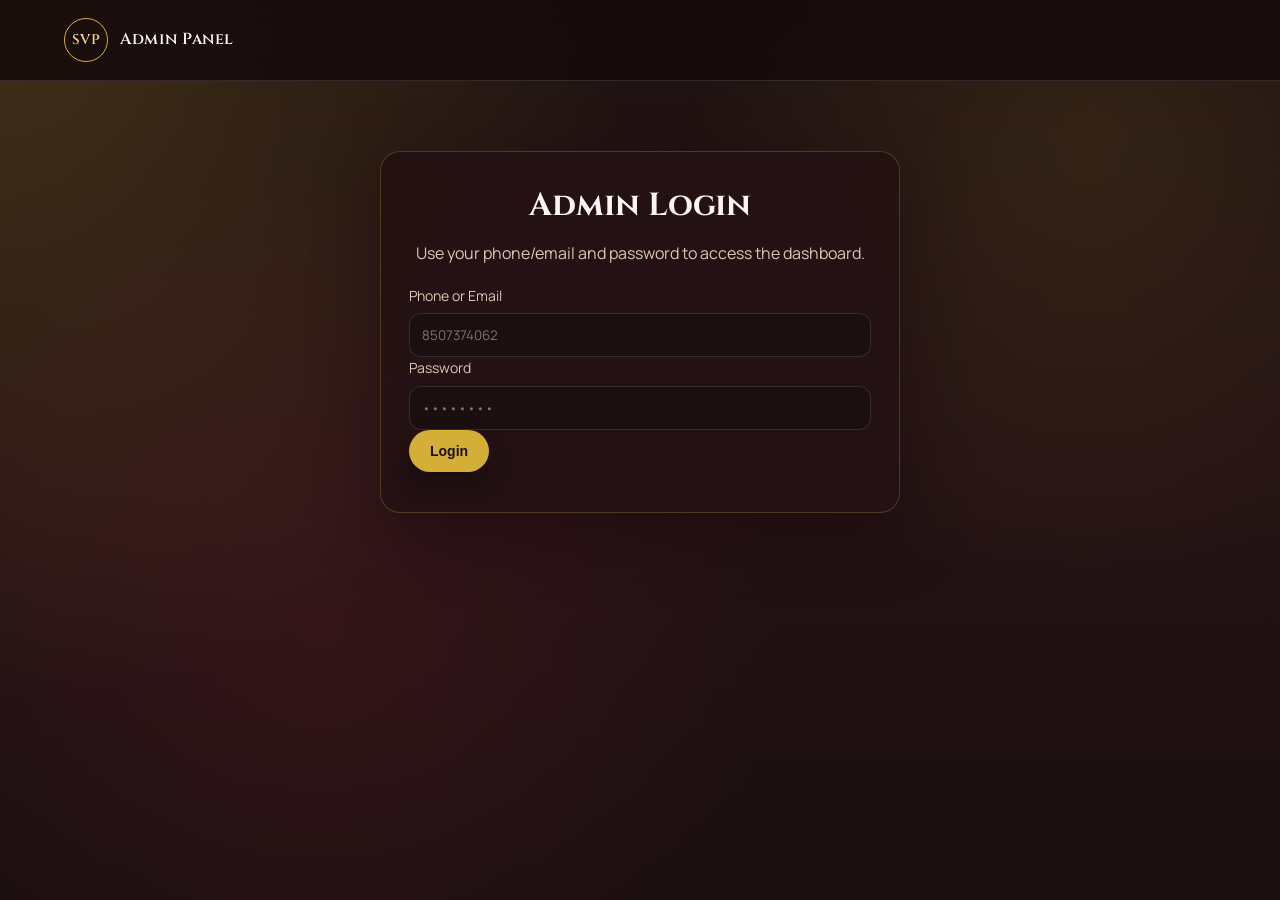
<file: admin.html>
﻿<!doctype html>
<html lang="en">
<head>
  <meta charset="utf-8" />
  <meta name="viewport" content="width=device-width, initial-scale=1" />
  <title>Admin Panel — Shyam Videography and Photography</title>
  <link rel="preconnect" href="https://fonts.googleapis.com" />
  <link rel="preconnect" href="https://fonts.gstatic.com" crossorigin />
  <link href="https://fonts.googleapis.com/css2?family=Cinzel:wght@500;600;700&family=Manrope:wght@300;400;500;600;700&display=swap" rel="stylesheet" />
  <link rel="stylesheet" href="styles.css" />
</head>
<body class="admin-body">
  <div class="page-bg"></div>
  <header class="site-header">
    <div class="container nav-wrap">
      <a class="logo" href="index.html">
        <span class="logo-mark">SVP</span>
        <span class="logo-text">Admin Panel</span>
      </a>
      <div class="admin-toolbar" id="adminNav">
        <button class="btn btn-outline" type="button" id="logoutBtn">Logout</button>
        <a class="btn btn-outline" href="index.html">Back to Website</a>
      </div>
    </div>
  </header>

  <main class="section admin-main">
    <div class="container">
      <div class="admin-login" id="adminLogin">
        <div class="section-title">
          <h2>Admin Login</h2>
          <p>Use your phone/email and password to access the dashboard.</p>
        </div>
        <form id="adminLoginForm">
          <label>
            <span>Phone or Email</span>
            <input type="text" name="loginId" placeholder="8507374062" required />
          </label>
          <label>
            <span>Password</span>
            <input type="password" name="password" placeholder="••••••••" required />
          </label>
          <button class="btn btn-primary" type="submit">Login</button>
          <p class="form-success" id="loginError" aria-live="polite"></p>
        </form>
      </div>

      <div class="admin-dashboard" id="adminDashboard" hidden>
        <div class="section-title">
          <h2>Admin Dashboard</h2>
          <p>Manage enquiry dates and incoming requests.</p>
        </div>

        <div class="admin-panel">
          <div class="admin-grid">
            <div>
              <h3>Vivah Muhurat Calendar</h3>
              <div class="calendar-panel admin-calendar">
                <div class="calendar-header">
                  <button type="button" class="cal-nav" data-admin-cal-prev aria-label="Previous month">‹</button>
                  <div class="calendar-title" id="adminCalendarTitle"></div>
                  <button type="button" class="cal-nav" data-admin-cal-next aria-label="Next month">›</button>
                </div>
                <div class="calendar-weekdays" id="adminCalendarWeekdays"></div>
                <div class="calendar-grid" id="adminCalendarGrid"></div>
                <div class="calendar-legend">
                  <span class="legend shubh">Shubh Vivah Tithi</span>
                  <span class="legend normal">Normal Date</span>
                  <span class="legend enquired">Enquired</span>
                </div>
                <p class="calendar-note" id="adminCalendarNote"></p>
                <div class="calendar-detail" id="adminCalendarDetail"></div>
              </div>
            </div>

            <div>
              <h3>Manage Enquiries</h3>
              <div class="admin-list" id="enquiryList">
                <div class="admin-item">No enquiries yet.</div>
              </div>
            </div>
          </div>
        </div>
      </div>
    </div>
  </main>

  <script src="admin.js"></script>
</body>
</html>
</file>
<file: styles.css>
﻿:root {
  --bg: #0b0b0b;
  --bg-soft: #131313;
  --text: #f6f2e9;
  --muted: #c7c2b9;
  --accent: #d6b36a;
  --accent-strong: #f3d58a;
  --border: rgba(255, 255, 255, 0.08);
  --shadow: 0 20px 60px rgba(0, 0, 0, 0.45);
  --success: #56c18f;
  --danger: #d0686a;
}

* {
  box-sizing: border-box;
  margin: 0;
  padding: 0;
}

body {
  font-family: "Manrope", sans-serif;
  color: var(--text);
  background: var(--bg);
  line-height: 1.6;
  min-height: 100vh;
  scroll-behavior: smooth;
}

a {
  color: inherit;
  text-decoration: none;
}

img {
  max-width: 100%;
  display: block;
}

.page-bg {
  position: fixed;
  inset: 0;
  background:
    radial-gradient(circle at top left, rgba(214, 179, 106, 0.18), transparent 45%),
    radial-gradient(circle at 20% 70%, rgba(255, 255, 255, 0.05), transparent 40%),
    radial-gradient(circle at 80% 20%, rgba(214, 179, 106, 0.1), transparent 35%),
    linear-gradient(180deg, #0b0b0b 0%, #0f0f0f 60%, #0b0b0b 100%);
  z-index: -2;
}

.container {
  width: min(1200px, 90%);
  margin: 0 auto;
}

.site-header {
  position: sticky;
  top: 0;
  z-index: 20;
  background: rgba(9, 9, 9, 0.8);
  backdrop-filter: blur(12px);
  border-bottom: 1px solid var(--border);
}

.nav-wrap {
  display: flex;
  align-items: center;
  justify-content: space-between;
  padding: 18px 0;
  gap: 16px;
}

.logo {
  display: flex;
  align-items: center;
  gap: 12px;
  font-family: "Cinzel", serif;
  font-weight: 600;
  letter-spacing: 0.5px;
}

.logo-mark {
  width: 44px;
  height: 44px;
  border-radius: 50%;
  border: 1px solid var(--accent);
  display: grid;
  place-items: center;
  color: var(--accent-strong);
  font-size: 14px;
}

.nav {
  flex: 1;
}

.nav-links {
  display: flex;
  gap: 18px;
  list-style: none;
  justify-content: center;
}

.nav-links a {
  position: relative;
  display: inline-flex;
  align-items: center;
  font-size: 14px;
  text-transform: uppercase;
  letter-spacing: 1px;
  color: var(--muted);
  padding: 6px 0;
  transition: color 0.25s ease, transform 0.25s ease;
}

.nav-links a::after {
  content: "";
  position: absolute;
  left: 0;
  bottom: -4px;
  width: 100%;
  height: 2px;
  background: var(--accent);
  transform: scaleX(0);
  transform-origin: left;
  transition: transform 0.3s ease;
}

.nav-links a:hover,
.nav-links a:focus {
  color: var(--accent-strong);
  transform: translateY(-1px) scale(1.03);
}

.nav-links a:hover::after,
.nav-links a:focus::after,
.nav-links a.active::after {
  transform: scaleX(1);
}

.nav-links a.active {
  color: var(--accent-strong);
}

.nav-lang {
  position: relative;
}

.lang-trigger {
  display: inline-flex;
  align-items: center;
  gap: 8px;
  padding: 8px 14px;
  border-radius: 999px;
  border: 1px solid var(--border);
  background: rgba(27, 15, 16, 0.6);
  color: var(--muted);
  font-size: 12px;
  text-transform: uppercase;
  letter-spacing: 1px;
  cursor: pointer;
  transition: color 0.25s ease, border-color 0.25s ease, transform 0.25s ease, box-shadow 0.25s ease;
}

.lang-trigger:hover,
.lang-trigger:focus-visible {
  color: var(--accent-strong);
  border-color: rgba(212, 175, 55, 0.6);
  transform: translateY(-1px) scale(1.03);
  box-shadow: 0 12px 24px rgba(0, 0, 0, 0.35);
}

.lang-menu {
  position: absolute;
  top: calc(100% + 10px);
  right: 0;
  display: flex;
  gap: 10px;
  padding: 10px;
  border-radius: 14px;
  border: 1px solid var(--border);
  background: rgba(22, 10, 12, 0.95);
  opacity: 0;
  visibility: hidden;
  transform: translateY(-8px);
  transition: opacity 0.25s ease, transform 0.25s ease, visibility 0.25s ease;
  z-index: 30;
}

.nav-lang.open .lang-menu {
  opacity: 1;
  visibility: visible;
  transform: translateY(0);
}

.lang-btn {
  background: transparent;
  border: 1px solid var(--border);
  color: var(--muted);
  font-weight: 600;
  cursor: pointer;
  border-radius: 999px;
  padding: 6px 12px;
  transition: color 0.2s ease, border-color 0.2s ease, background 0.2s ease;
}

.lang-btn.active {
  color: var(--accent-strong);
  border-color: rgba(212, 175, 55, 0.6);
  background: rgba(212, 175, 55, 0.12);
}

.nav-toggle {
  display: none;
  background: transparent;
  border: none;
  flex-direction: column;
  gap: 6px;
  cursor: pointer;
}

.nav-toggle span {
  width: 26px;
  height: 2px;
  background: var(--text);
}

.hero {
  padding: 80px 0 40px;
}

.hero-grid {
  display: grid;
  grid-template-columns: repeat(auto-fit, minmax(280px, 1fr));
  gap: 40px;
  align-items: center;
}

.hero-content h1 {
  font-family: "Cinzel", serif;
  font-size: clamp(2.2rem, 3vw, 3.4rem);
  margin: 12px 0 16px;
}

.hero-title {
  position: relative;
  text-shadow: 0 0 0 rgba(212, 175, 55, 0.2);
  animation: hero-title-in 1s ease both, hero-title-glow 4s ease-in-out 1.2s infinite;
}

@keyframes hero-title-in {
  0% {
    opacity: 0;
    transform: translateY(16px) scale(0.98);
    filter: blur(1.5px);
  }
  100% {
    opacity: 1;
    transform: translateY(0) scale(1);
    filter: blur(0);
  }
}

@keyframes hero-title-glow {
  0%,
  100% {
    text-shadow: 0 0 0 rgba(212, 175, 55, 0.2);
  }
  50% {
    text-shadow: 0 0 14px rgba(212, 175, 55, 0.45), 0 0 32px rgba(212, 175, 55, 0.2);
  }
}

.hero-desc {
  color: var(--muted);
  font-size: 1.05rem;
  max-width: 540px;
}

.eyebrow {
  text-transform: uppercase;
  letter-spacing: 3px;
  font-size: 12px;
  color: var(--accent-strong);
}

.hero-actions {
  display: flex;
  flex-wrap: wrap;
  gap: 12px;
  margin-top: 22px;
}

.btn {
  display: inline-flex;
  align-items: center;
  justify-content: center;
  padding: 12px 20px;
  border-radius: 999px;
  font-weight: 600;
  font-size: 14px;
  border: 1px solid transparent;
  transition: transform 0.2s ease, box-shadow 0.2s ease, border-color 0.2s ease;
}

.btn-primary {
  background: var(--accent);
  color: #1a1a1a;
  box-shadow: 0 12px 24px rgba(214, 179, 106, 0.3);
}

.btn-outline {
  border-color: var(--accent);
  color: var(--text);
}

.btn:hover {
  transform: translateY(-2px);
  box-shadow: 0 10px 30px rgba(0, 0, 0, 0.35);
}

.hero-media {
  display: grid;
  grid-template-columns: repeat(2, minmax(0, 1fr));
  grid-auto-rows: minmax(120px, auto);
  gap: 16px;
}

.hero-image {
  overflow: hidden;
  border-radius: 18px;
  border: 1px solid var(--border);
  box-shadow: var(--shadow);
}

.hero-image img {
  width: 100%;
  height: 100%;
  object-fit: cover;
  transition: transform 0.4s ease;
}

.hero-image:hover img {
  transform: scale(1.06);
}

.hero-image-lg {
  grid-row: span 2;
}

.section {
  padding: 70px 0;
}

.section-title {
  text-align: center;
  margin-bottom: 28px;
}

.section-title h2 {
  font-family: "Cinzel", serif;
  font-size: clamp(1.6rem, 2.5vw, 2.4rem);
  margin-bottom: 10px;
}

.section-title p {
  color: var(--muted);
}

.about-card {
  background: var(--bg-soft);
  border: 1px solid var(--border);
  border-radius: 20px;
  padding: 24px;
  max-width: 900px;
  margin: 0 auto;
  color: var(--muted);
  font-size: 1rem;
  line-height: 1.7;
  box-shadow: var(--shadow);
}

.gallery-filters {
  display: flex;
  flex-wrap: wrap;
  gap: 10px;
  justify-content: center;
  margin-bottom: 26px;
}

.chip {
  padding: 8px 14px;
  border-radius: 999px;
  border: 1px solid var(--border);
  background: var(--bg-soft);
  color: var(--muted);
  font-size: 13px;
  cursor: pointer;
}

.chip.active {
  border-color: var(--accent);
  color: var(--accent-strong);
}

.gallery-grid {
  display: grid;
  grid-template-columns: repeat(auto-fit, minmax(180px, 1fr));
  gap: 16px;
}

.gallery-item {
  position: relative;
  overflow: hidden;
  border-radius: 16px;
  border: 1px solid var(--border);
  cursor: pointer;
  aspect-ratio: 4 / 5;
  background: #111;
}

.gallery-item img {
  width: 100%;
  height: 100%;
  object-fit: cover;
  transition: transform 0.4s ease;
}

.gallery-item:hover img {
  transform: scale(1.08);
}

.gallery-item .badge {
  position: absolute;
  bottom: 12px;
  left: 12px;
  background: rgba(0, 0, 0, 0.6);
  border: 1px solid var(--border);
  color: var(--text);
  padding: 6px 12px;
  border-radius: 999px;
  font-size: 12px;
  letter-spacing: 1px;
}

.video-grid {
  display: grid;
  grid-template-columns: repeat(auto-fit, minmax(240px, 1fr));
  gap: 20px;
}

.video-card {
  background: var(--bg-soft);
  border: 1px solid var(--border);
  border-radius: 18px;
  padding: 16px;
  text-align: left;
  cursor: pointer;
  color: inherit;
  display: flex;
  flex-direction: column;
  gap: 12px;
}

.video-card:focus-visible {
  outline: 2px solid var(--accent);
  outline-offset: 2px;
}

.video-card h3 {
  font-size: 1rem;
}

.video-thumb {
  position: relative;
  border-radius: 16px;
  overflow: hidden;
  border: 1px solid var(--border);
  aspect-ratio: 16 / 9;
  background: #000;
}

.video-thumb img {
  width: 100%;
  height: 100%;
  object-fit: cover;
}

.play-icon {
  position: absolute;
  inset: 0;
  display: grid;
  place-items: center;
  font-size: 42px;
  color: #fff;
  background: linear-gradient(0deg, rgba(0, 0, 0, 0.55), rgba(0, 0, 0, 0.1));
}

.video-shell {
  width: min(960px, 92vw);
}

.video-frame {
  position: relative;
  padding-top: 56.25%;
  border-radius: 16px;
  overflow: hidden;
  border: 1px solid var(--border);
  background: #000;
}

.video-frame iframe,
.video-frame video {
  position: absolute;
  inset: 0;
  width: 100%;
  height: 100%;
  border: none;
}

.services-grid {
  display: grid;
  grid-template-columns: repeat(auto-fit, minmax(200px, 1fr));
  gap: 18px;
}

.service-card {
  padding: 18px;
  border-radius: 14px;
  border: 1px solid var(--border);
  text-align: center;
  font-size: 1rem;
  min-height: 120px;
  display: grid;
  place-items: center;
  background:
    linear-gradient(180deg, rgba(11, 11, 11, 0.6) 0%, rgba(11, 11, 11, 0.85) 100%),
    var(--card-bg, #1b1b1b);
  background-size: cover;
  background-position: center;
}

.booking {
  background: rgba(255, 255, 255, 0.02);
}

.booking-layout {
  display: grid;
  grid-template-columns: minmax(0, 1fr) minmax(0, 1fr);
  gap: 24px;
  align-items: start;
}

.calendar-panel {
  background: var(--bg-soft);
  border-radius: 20px;
  padding: 20px;
  border: 1px solid var(--border);
}

.calendar-header {
  display: flex;
  align-items: center;
  justify-content: space-between;
  margin-bottom: 16px;
}

.calendar-title {
  font-family: "Cinzel", serif;
  font-size: 1.1rem;
}

.cal-nav {
  width: 34px;
  height: 34px;
  border-radius: 50%;
  border: 1px solid var(--border);
  background: transparent;
  color: var(--text);
  cursor: pointer;
}

.cal-nav:disabled {
  opacity: 0.45;
  cursor: not-allowed;
}

.calendar-weekdays {
  display: grid;
  grid-template-columns: repeat(7, 1fr);
  gap: 6px;
  margin-bottom: 8px;
  text-align: center;
  color: var(--muted);
  font-size: 12px;
}

.calendar-grid {
  display: grid;
  grid-template-columns: repeat(7, 1fr);
  gap: 6px;
}

.calendar-day {
  border-radius: 10px;
  border: 1px solid var(--border);
  background: #0d0d0d;
  color: var(--text);
  font-size: 13px;
  padding: 10px 0;
  cursor: pointer;
  text-align: center;
}

.calendar-day.is-muted {
  opacity: 0.35;
  cursor: default;
}

.calendar-day.is-booked {
  background: rgba(208, 104, 106, 0.15);
  border-color: rgba(208, 104, 106, 0.5);
  color: var(--danger);
  cursor: not-allowed;
}

.calendar-day.is-available {
  background: rgba(86, 193, 143, 0.12);
  border-color: rgba(86, 193, 143, 0.45);
  color: var(--success);
}

.calendar-day.is-selected {
  background: var(--accent);
  color: #1a1a1a;
  border-color: var(--accent-strong);
}

.calendar-legend {
  display: flex;
  flex-wrap: wrap;
  gap: 12px;
  margin-top: 16px;
  font-size: 13px;
}

.legend {
  display: inline-flex;
  align-items: center;
  gap: 6px;
}

.legend::before {
  content: "";
  width: 12px;
  height: 12px;
  border-radius: 50%;
  display: inline-block;
}

.legend.available::before {
  background: var(--success);
}

.legend.booked::before {
  background: var(--danger);
}

.calendar-note {
  margin-top: 12px;
  color: var(--muted);
  font-size: 13px;
  min-height: 24px;
}

.booking-form {
  background: var(--bg-soft);
  border-radius: 20px;
  padding: 24px;
  border: 1px solid var(--border);
}

.form-grid {
  display: grid;
  grid-template-columns: repeat(auto-fit, minmax(220px, 1fr));
  gap: 16px;
}

label span {
  display: block;
  margin-bottom: 6px;
  color: var(--muted);
  font-size: 14px;
}

input,
textarea,
select {
  width: 100%;
  border-radius: 12px;
  border: 1px solid var(--border);
  background: #0d0d0d;
  color: var(--text);
  padding: 12px;
  font-family: inherit;
}

textarea {
  resize: vertical;
}

.form-success {
  margin-top: 12px;
  color: var(--accent-strong);
  font-weight: 600;
}

.reviews-grid {
  display: grid;
  grid-template-columns: repeat(auto-fit, minmax(240px, 1fr));
  gap: 18px;
}

.review-card {
  background: var(--bg-soft);
  border: 1px solid var(--border);
  border-radius: 18px;
  padding: 18px;
  display: flex;
  gap: 14px;
  align-items: flex-start;
}

.review-card img {
  width: 64px;
  height: 64px;
  border-radius: 50%;
  object-fit: cover;
  border: 2px solid var(--accent);
}

.review-content p {
  color: var(--muted);
}

.reviewer {
  display: block;
  margin-top: 8px;
  color: var(--accent-strong);
  font-size: 14px;
}

.contact-grid {
  display: grid;
  gap: 20px;
}

.contact-card {
  background: var(--bg-soft);
  border: 1px solid var(--border);
  border-radius: 16px;
  padding: 18px;
}

.contact-actions {
  display: flex;
  flex-wrap: wrap;
  gap: 12px;
}

.site-footer {
  border-top: 1px solid var(--border);
  padding: 40px 0 20px;
  background: #0a0a0a;
}

.footer-grid {
  display: flex;
  flex-wrap: wrap;
  justify-content: space-between;
  gap: 20px;
  align-items: center;
}

.footer-social {
  display: flex;
  gap: 12px;
}

.social-icon {
  width: 38px;
  height: 38px;
  border-radius: 50%;
  background: var(--bg-soft);
  border: 1px solid var(--border);
  display: grid;
  place-items: center;
  font-weight: 700;
}

.social-icon svg {
  width: 18px;
  height: 18px;
  fill: var(--accent-strong);
}

.admin-link {
  display: inline-block;
  margin-top: 10px;
  font-size: 14px;
  color: var(--accent-strong);
}

.footer-bottom {
  text-align: center;
  margin-top: 18px;
  color: var(--muted);
  font-size: 13px;
}

.lightbox {
  position: fixed;
  inset: 0;
  background: rgba(0, 0, 0, 0.9);
  display: none;
  align-items: center;
  justify-content: center;
  flex-direction: column;
  gap: 16px;
  z-index: 50;
  padding: 20px;
}

.lightbox.open {
  display: flex;
}

.lightbox-image {
  max-width: min(900px, 90vw);
  max-height: 70vh;
  border-radius: 16px;
}

.lightbox-close,
.lightbox-prev,
.lightbox-next {
  position: absolute;
  top: 30px;
  background: transparent;
  border: none;
  color: var(--text);
  font-size: 32px;
  cursor: pointer;
}

.lightbox-prev,
.lightbox-next {
  top: 50%;
  transform: translateY(-50%);
  font-size: 48px;
}

.lightbox-prev {
  left: 30px;
}

.lightbox-next {
  right: 30px;
}

.lightbox-close {
  right: 30px;
}

.lightbox-caption {
  color: var(--muted);
}

.video-lightbox {
  position: fixed;
  inset: 0;
  background: rgba(0, 0, 0, 0.92);
  display: none;
  align-items: center;
  justify-content: center;
  flex-direction: column;
  gap: 16px;
  z-index: 60;
  padding: 20px;
}

.video-lightbox.open {
  display: flex;
}

.floating-buttons {
  position: fixed;
  right: 20px;
  bottom: 24px;
  display: flex;
  flex-direction: column;
  gap: 12px;
  z-index: 40;
}

.float-btn {
  width: 52px;
  height: 52px;
  border-radius: 50%;
  background: var(--accent);
  color: #1a1a1a;
  display: grid;
  place-items: center;
  box-shadow: 0 12px 24px rgba(0, 0, 0, 0.4);
  font-size: 20px;
}

.reveal {
  opacity: 0;
  transform: translateY(24px);
  transition: opacity 0.6s ease, transform 0.6s ease;
}

.reveal.in-view {
  opacity: 1;
  transform: translateY(0);
}

.admin-body {
  background: #0b0b0b;
}

.admin-panel {
  background: var(--bg-soft);
  border-radius: 20px;
  padding: 24px;
  border: 1px solid var(--border);
}

.admin-grid {
  display: grid;
  grid-template-columns: minmax(0, 1fr) minmax(0, 1fr);
  gap: 20px;
}

.admin-list {
  border: 1px solid var(--border);
  border-radius: 16px;
  padding: 16px;
  max-height: 340px;
  overflow: auto;
  display: grid;
  gap: 12px;
}

.admin-item {
  display: flex;
  flex-direction: column;
  gap: 4px;
  padding: 10px 0;
  border-bottom: 1px solid var(--border);
  font-size: 14px;
}

.admin-item:last-child {
  border-bottom: none;
}

.admin-actions {
  display: flex;
  flex-wrap: wrap;
  gap: 10px;
  margin-top: 12px;
}

.booking-card {
  border: 1px solid var(--border);
  border-radius: 16px;
  padding: 14px;
  background: #0f0f0f;
  display: grid;
  gap: 8px;
}

.booking-header {
  display: flex;
  align-items: center;
  justify-content: space-between;
  gap: 10px;
}

.status-pill {
  padding: 4px 10px;
  border-radius: 999px;
  font-size: 12px;
  text-transform: uppercase;
  letter-spacing: 1px;
}

.status-pending {
  background: rgba(214, 179, 106, 0.2);
  color: var(--accent-strong);
}

.status-confirmed {
  background: rgba(86, 193, 143, 0.2);
  color: var(--success);
}

.status-rejected {
  background: rgba(208, 104, 106, 0.2);
  color: var(--danger);
}

.booking-meta {
  color: var(--muted);
  font-size: 13px;
}

.booking-actions {
  display: flex;
  flex-wrap: wrap;
  gap: 10px;
}

@media (max-width: 960px) {
  .nav-links {
    position: absolute;
    top: 72px;
    right: 5%;
    flex-direction: column;
    background: rgba(10, 10, 10, 0.96);
    padding: 20px;
    border-radius: 16px;
    border: 1px solid var(--border);
    display: flex;
    opacity: 0;
    visibility: hidden;
    transform: translateY(-12px);
    pointer-events: none;
    transition: opacity 0.3s ease, transform 0.3s ease, visibility 0.3s ease;
    box-shadow: var(--shadow);
  }

  .nav-links.open {
    opacity: 1;
    visibility: visible;
    transform: translateY(0);
    pointer-events: auto;
  }

  .nav-toggle {
    display: flex;
  }

  .nav {
    flex: 0;
  }

  .nav-lang {
    width: 100%;
  }

  .lang-trigger {
    width: 100%;
    justify-content: space-between;
  }

  .lang-menu {
    position: static;
    width: 100%;
    justify-content: center;
    margin-top: 10px;
  }

  .hero {
    padding-top: 60px;
  }

  .booking-layout {
    grid-template-columns: 1fr;
  }

  .admin-grid {
    grid-template-columns: 1fr;
  }
}

@media (max-width: 600px) {
  .hero-actions {
    flex-direction: column;
    align-items: stretch;
  }

  .review-card {
    flex-direction: column;
    align-items: flex-start;
  }

  .lightbox-prev,
  .lightbox-next {
    display: none;
  }
}

/* Wedding theme overrides */
:root {
  --bg: #1b0f10;
  --bg-soft: #251415;
  --text: #fdf6ee;
  --muted: #d8c8b5;
  --accent: #d4af37;
  --accent-strong: #f1d58a;
  --maroon: #6b1f2a;
  --maroon-dark: #4b131d;
  --cream: #fdf6ee;
  --border: rgba(255, 255, 255, 0.12);
  --shadow: 0 20px 60px rgba(28, 10, 12, 0.55);
  --success: #5fbf8c;
  --danger: #c65c63;
}

.page-bg {
  background:
    radial-gradient(circle at top left, rgba(212, 175, 55, 0.2), transparent 45%),
    radial-gradient(circle at 25% 70%, rgba(107, 31, 42, 0.25), transparent 40%),
    radial-gradient(circle at 85% 15%, rgba(212, 175, 55, 0.12), transparent 35%),
    linear-gradient(180deg, #1b0f10 0%, #241214 55%, #1b0f10 100%);
}

.site-header {
  background: rgba(22, 10, 12, 0.86);
}

.hero-image {
  border-color: rgba(212, 175, 55, 0.2);
}

.about-card,
.video-card,
.booking-form,
.calendar-panel,
.review-card,
.contact-card,
.admin-panel {
  background: rgba(36, 18, 20, 0.92);
  border-color: rgba(212, 175, 55, 0.2);
}

.gallery-item .badge {
  background: rgba(75, 19, 29, 0.7);
  border-color: rgba(212, 175, 55, 0.3);
}

.service-card {
  border-color: rgba(212, 175, 55, 0.2);
  background:
    linear-gradient(180deg, rgba(25, 12, 14, 0.55) 0%, rgba(25, 12, 14, 0.85) 100%),
    var(--card-bg, #1b1b1b);
}

.calendar-panel {
  transition: box-shadow 0.3s ease, border-color 0.3s ease;
}

.calendar-panel.is-highlight {
  border-color: rgba(212, 175, 55, 0.55);
  box-shadow: 0 0 0 2px rgba(212, 175, 55, 0.2), var(--shadow);
}

.calendar-day {
  background: #1f1112;
  border-color: rgba(255, 255, 255, 0.08);
}

.calendar-day.is-booked {
  background: rgba(198, 92, 99, 0.18);
  border-color: rgba(198, 92, 99, 0.6);
}

.calendar-day.is-available {
  background: rgba(95, 191, 140, 0.15);
  border-color: rgba(95, 191, 140, 0.45);
}

.calendar-day.is-shubh {
  background: rgba(212, 175, 55, 0.18);
  border-color: rgba(212, 175, 55, 0.55);
  color: var(--accent-strong);
}

.calendar-day.is-normal {
  background: rgba(255, 255, 255, 0.04);
}

.legend.shubh::before {
  background: var(--accent);
}

.legend.normal::before {
  background: var(--muted);
}

input,
textarea,
select {
  border-color: rgba(255, 255, 255, 0.12);
  background: #1b0f10;
}

.btn-calendar {
  width: 100%;
  justify-content: center;
}

.site-footer {
  background: #160c0d;
}

.admin-login {
  max-width: 520px;
  margin: 0 auto;
  background: rgba(36, 18, 20, 0.92);
  border-radius: 20px;
  padding: 28px;
  border: 1px solid rgba(212, 175, 55, 0.25);
  box-shadow: var(--shadow);
}

.admin-login .section-title {
  margin-bottom: 18px;
}

.admin-toolbar {
  display: flex;
  justify-content: space-between;
  align-items: center;
  gap: 12px;
  margin-bottom: 18px;
  flex-wrap: wrap;
}

.report-grid {
  display: grid;
  grid-template-columns: repeat(auto-fit, minmax(180px, 1fr));
  gap: 14px;
  margin-bottom: 16px;
}

.report-card {
  background: #1b0f10;
  border: 1px solid rgba(212, 175, 55, 0.18);
  border-radius: 16px;
  padding: 14px;
}

.report-card h4 {
  font-size: 13px;
  text-transform: uppercase;
  letter-spacing: 1px;
  color: var(--muted);
  margin-bottom: 6px;
}

.report-card p {
  font-size: 20px;
  font-weight: 600;
  color: var(--accent-strong);
}

.report-table {
  border: 1px solid rgba(212, 175, 55, 0.18);
  border-radius: 16px;
  padding: 16px;
  display: grid;
  gap: 12px;
}

.report-row {
  border-bottom: 1px solid rgba(255, 255, 255, 0.06);
  padding-bottom: 10px;
  display: grid;
  gap: 4px;
  font-size: 13px;
}

.report-row:last-child {
  border-bottom: none;
  padding-bottom: 0;
}

@media print {
  body * {
    visibility: hidden;
  }

  .report-print,
  .report-print * {
    visibility: visible;
  }

  .report-print {
    position: absolute;
    inset: 0;
    padding: 24px;
    background: #fff;
    color: #000;
  }

  .report-print .report-card,
  .report-print .report-table {
    border-color: #ccc;
  }
}

.admin-body { background: var(--bg); }


/* Interaction + particles */
.btn,
.float-btn {
  position: relative;
  overflow: visible;
}

.btn:hover,
.btn:focus-visible {
  transform: translateY(-2px) scale(1.03);
  box-shadow: 0 16px 32px rgba(212, 175, 55, 0.22), 0 0 18px rgba(212, 175, 55, 0.25);
}

.btn-outline:hover {
  background: rgba(212, 175, 55, 0.08);
}

.gallery-item {
  transition: transform 0.35s ease, box-shadow 0.35s ease;
}

.gallery-item:hover {
  transform: translateY(-6px);
  box-shadow: 0 20px 45px rgba(0, 0, 0, 0.35);
}

.video-card,
.service-card,
.review-card,
.contact-card,
.booking-card,
.calendar-panel,
.booking-form,
.admin-panel,
.report-card {
  transition: transform 0.35s ease, box-shadow 0.35s ease;
}

.video-card:hover,
.service-card:hover,
.review-card:hover,
.contact-card:hover,
.booking-card:hover,
.calendar-panel:hover,
.booking-form:hover,
.admin-panel:hover,
.report-card:hover {
  transform: translateY(-4px);
  box-shadow: 0 20px 40px rgba(0, 0, 0, 0.3);
}

.particle {
  position: absolute;
  width: var(--size, 4px);
  height: var(--size, 4px);
  left: 50%;
  top: 50%;
  border-radius: 50%;
  background: radial-gradient(circle, rgba(241, 213, 138, 0.95), rgba(212, 175, 55, 0.2));
  pointer-events: none;
  transform: translate(-50%, -50%);
  animation: particle-burst var(--duration, 650ms) ease-out forwards;
  filter: drop-shadow(0 0 6px rgba(212, 175, 55, 0.6));
}

@keyframes particle-burst {
  0% {
    opacity: 1;
    transform: translate(-50%, -50%) scale(1);
  }
  100% {
    opacity: 0;
    transform: translate(calc(-50% + var(--dx)), calc(-50% + var(--dy))) scale(0.2);
  }
}

.calendar-detail {
  margin-top: 12px;
  padding: 12px;
  border-radius: 12px;
  border: 1px dashed rgba(212, 175, 55, 0.35);
  background: rgba(27, 15, 16, 0.7);
  color: var(--muted);
  font-size: 13px;
  display: grid;
  gap: 6px;
}

.calendar-detail strong {
  color: var(--accent-strong);
  font-weight: 600;
}

@media (prefers-reduced-motion: reduce) {
  .hero-title {
    animation: none;
  }

  .btn,
  .gallery-item,
  .video-card,
  .service-card,
  .review-card,
  .contact-card,
  .booking-card,
  .calendar-panel,
  .booking-form,
  .admin-panel {
    transition: none;
  }

  .particle {
    animation: none;
    opacity: 0;
  }
}

/* Enquiry calendar labels */
.calendar-day.is-unavailable {
  background: rgba(198, 92, 99, 0.25);
  border-color: rgba(198, 92, 99, 0.85);
  color: var(--danger);
  cursor: not-allowed;
}

.calendar-day.is-enquired {
  box-shadow: inset 0 0 0 2px rgba(212, 175, 55, 0.6);
  border-color: rgba(212, 175, 55, 0.6);
}

.legend.enquired::before {
  background: var(--maroon);
}

.legend.unavailable::before {
  background: var(--danger);
}

.btn {
  box-shadow: 0 12px 24px rgba(0, 0, 0, 0.35);
}

.btn-outline {
  background: rgba(27, 15, 16, 0.6);
}

.btn-outline:hover {
  background: rgba(212, 175, 55, 0.16);
}

.btn-primary {
  color: #1b0f10;
}
</file>
